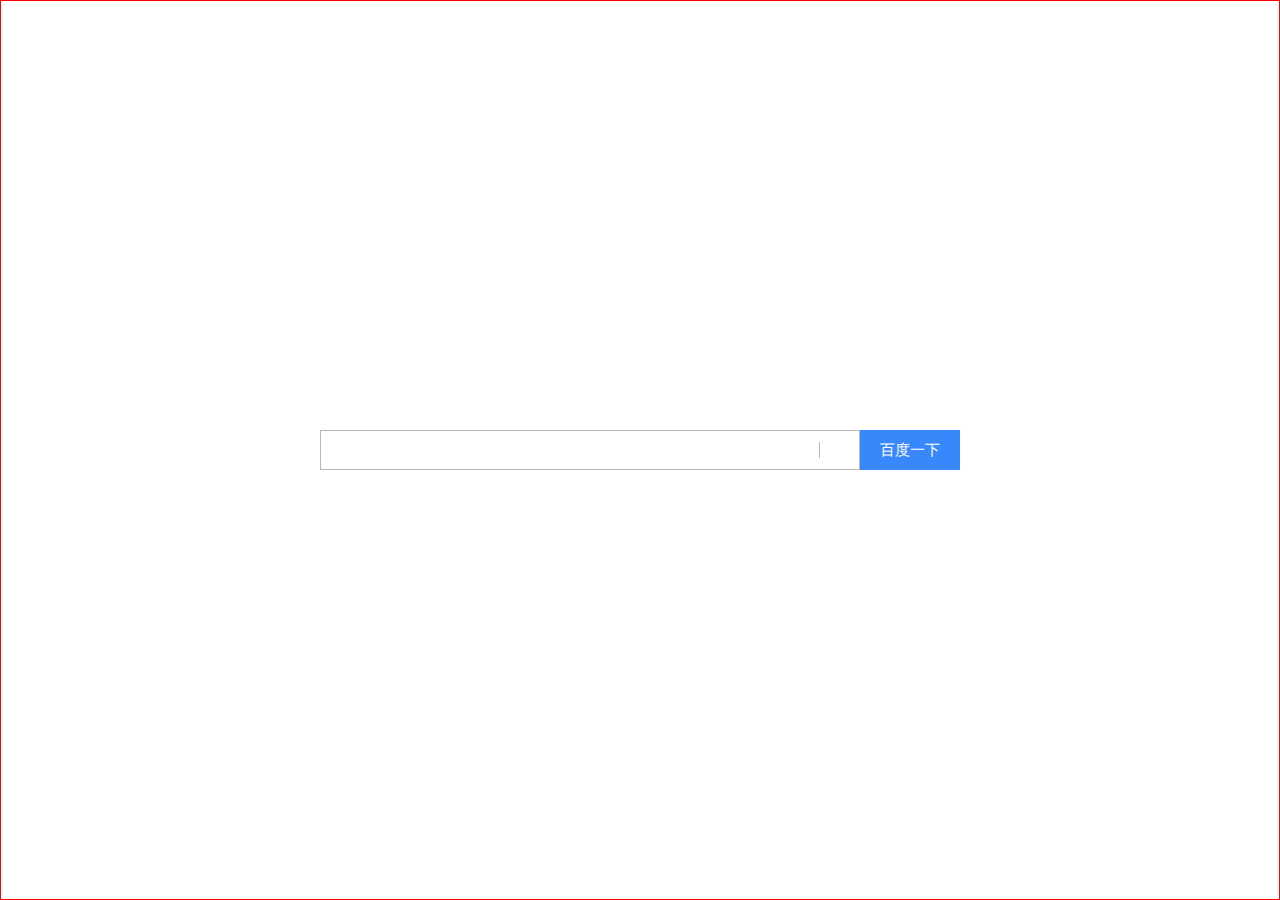
<file: baidu-demo/index.html>
<!DOCTYPE html>
<html>

<head>
    <meta charset="utf-8">
    <title>百度输入框</title>
    <script src="//at.alicdn.com/t/font_740638_tu4ym5iwz8.js"></script>
    <script src="./dynamic.js"></script>
    <link rel="stylesheet" href="./style.css">
</head>

<body>
    <div class="wrapper">
        <span class="inputWrapper">
            <input id="keyword" type="text" autocomplete=off oninput=setClassName()>
            <span class=floatDiv>
                <svg class="icon" aria-hidden="true">
                    <use xlink:href="#icon-microphone"></use>
                </svg>
                <span class="splitLine"></span>
                <svg class="icon" aria-hidden="true">
                    <use xlink:href="#icon-camera"></use>
                </svg>
            </span>
        </span>

        <button>百度一下</button>
        <ul id=suggestion class=suggestion>
            <li>选项1</li>
            <li>选项2</li>
            <li>选项3</li>
            <li>选项4</li>
        </ul>
    </div>
</body>

</html>
</file>
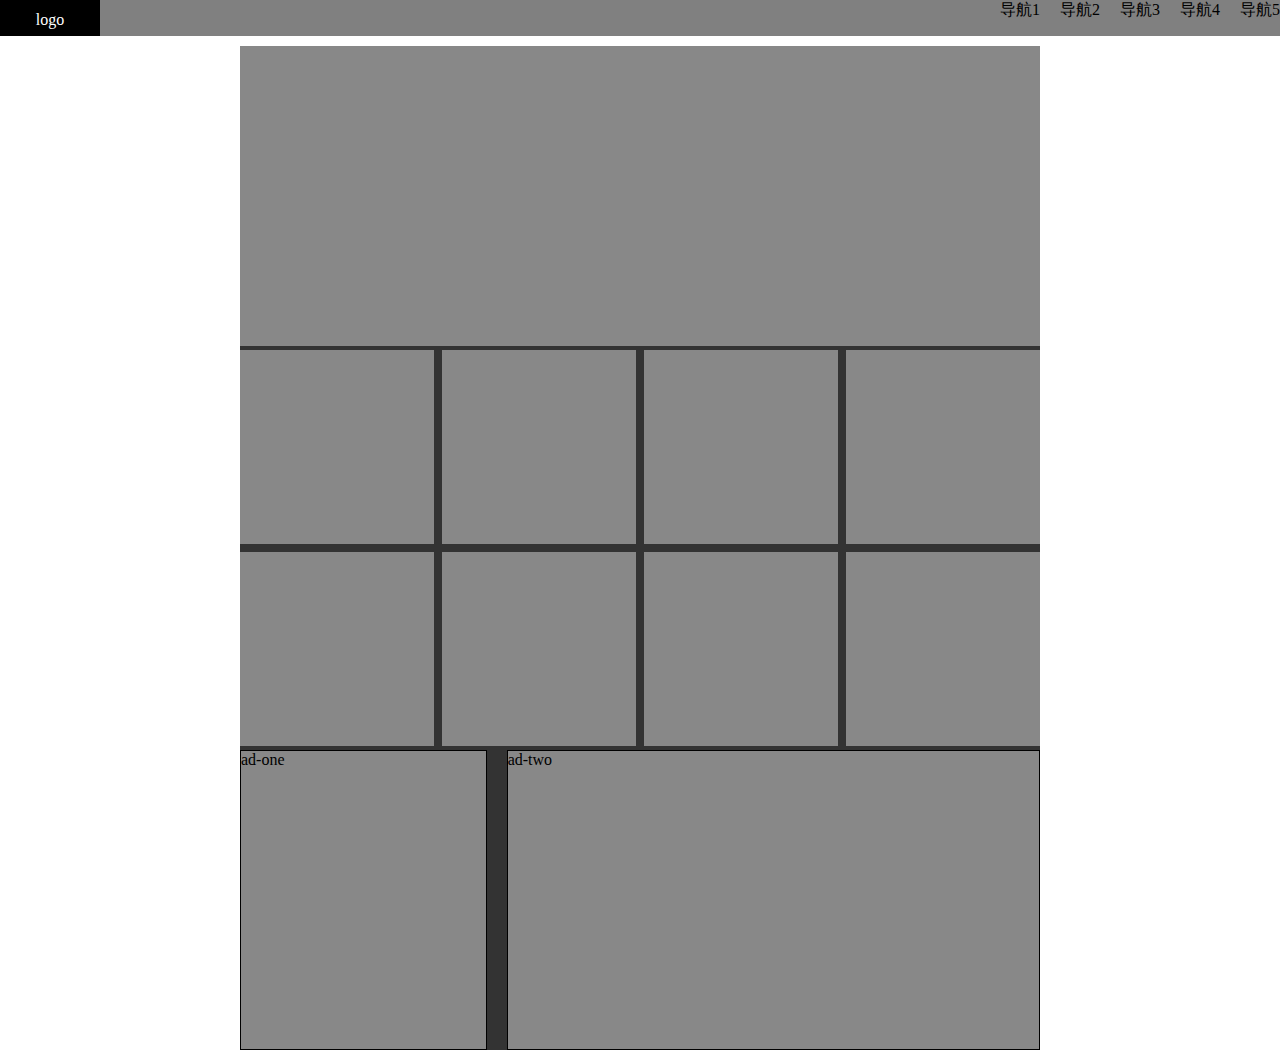
<file: layout-demo/index.html>
<!DOCTYPE html>
<html lang="en">

<head>
    <meta charset="UTF-8">
    <meta name="viewport" content="width=device-width, initial-scale=1.0">
    <meta http-equiv="X-UA-Compatible" content="ie=edge">
    <title>Document</title>
    <link rel="stylesheet" href="./style.css">
</head>

<body>
    <div class="parent clearfix">
        <div class="child">logo</div>
        <div class="child">
            <div id=nav class="nav">
                <div class="navItem">导航1</div>
                <div class="navItem">导航2</div>
                <div class="navItem">导航3</div>
                <div class="navItem">导航4</div>
                <div class="navItem">导航5</div>
            </div>
            <div class="nav2">
                <button id=button class="button">MENU</button>
            </div>
        </div>
    </div>
    <div class="banner"></div>
    <div class="pictures clearfix">
        <div class="xxx">
        <div class="picture"></div>
        <div class="picture"></div>
        <div class="picture"></div>
        <div class="picture"></div>
        <div class="picture"></div>
        <div class="picture"></div>
        <div class="picture"></div>
        <div class="picture"></div>
    </div>  
    </div>
    <div class="art">
        <div class="sider">
        ad-one
        </div>
        <div class="main">
           ad-two
        </div>
    </div>
    <script>
    button.onclick = function(){
        nav.classList.toggle('active')
    }
    </script>
</body>

</html>
</file>
<file: baidu-demo/style.css>
*{margin:0;padding:0;}
*{box-sizing:border-box;}
*::before,*::after{box-sizing:border-box;}
ul,ol{list-style:none;}
body{
  border:1px solid red;
  min-height:100vh;
  display:flex;
  justify-content:center;
  align-items:center;
}
.icon {
       width: 1em; height: 1em;
       vertical-align: -0.15em;
       fill: currentColor;
  overflow: hidden;
}
.wrapper{
  display:flex;/*使inputWrapper和baidu-button对齐*/
  position: relative;/*和ul配合*/
}
.wrapper .suggestion{
  position: absolute;
  top:100%;
  left:0;
  display:none;
}
.wrapper .suggestion.active{
  display:block;
}
.inputWrapper{
  position:relative;
  display:inline-block;/**/
  
}
.floatDiv{
  height:100%;
  position:absolute;
  right:0;
  top:0;
  display:flex;
  justify-content:center;
  align-items:center;
  margin-right:10px;
  color:#b8b8b8;
}
.splitLine{
  width:0;
  height:16px; 
  border-left:1px solid;
  margin:0 10px;
}
.inputWrapper{float:left;}
.inputWrapper + button{float:left;}
.inputWrapper + button{
  background:#3988FB;
  border:none;
  font-size:15px;
  color:white;
  padding:0 20px;
}
.inputWrapper + button:focus{
  outline:none;/**/
}
.inputWrapper + button:hover{
  box-shadow:1px 1px 1px 0 rgba(0,0,0,0.2);/**/
  background:#3781F0;
}
.inputWrapper input[type=text]{
  border:1px solid #b8b8b8;
  width:540px;
  height:40px;
  line-height:40px;
  padding-left:8px;
  font-size:15px;
}
.inputWrapper input[type=text]:focus{
  outline:none;/*  */
  border-color:#4b94fc;
}
.icon{
  width:20px;
  height:20px;
  fill:#b8b8b8;
}
.icon:hover{
  fill:#4b04fc;
  cursor:pointer;/*使悬浮上icon时变为手的形状*/
}
</file>
<file: layout-demo/style.css>
*{
    margin:0;
    padding:0;
    box-sizing: border-box;
  }
  .parent{
    margin-left:auto;
    margin-right:auto;
    background:grey;
  }
  .child:nth-child(1){
    float:left;
    background:black;
    color:white;
    height:36px;
    line-height:40px;
    text-align:center;
    width:100px;
  }
  .child:nth-child(2){
    float:right;
  }
  .clearfix::after{
    content:'';
    display:block;
    clear:both;
  }
  .clearfix{
    zoom:1;
  }   /* 想要IE6支持*/
  .nav{
    display:flex;
    justify-content:space-between;
  }
  .nav.active{
    display:flex;
    justify-content:space-between;
  }
  .navItem{
    margin-left:20px;
  }
  .parent .nav2{
    display:none;
  }
  @media (max-width:420px){
    .parent .nav2{
      display:block;
      padding:6px 0;
    }
    .parent .nav{
      display:none;
    }
  }
  .banner{
    width:800px;
    height:300px;
    margin-left:auto;
    margin-right:auto;
    background: #888;
    margin-top:10px;
  }
  @media (max-width:420px){
    .banner{width:auto;}
  }
  .pictures{
    background:#333;
    width:800px;
    margin:0 auto;
    overflow:hidden;
  }
  @media (max-width:420px){
    .pictures{
      width:auto;
    }
  }
  .pictures > .xxx{
    display:flex;
    flex-wrap:wrap;
    margin:0 -4px;
  }
  .picture{
   width:calc(25% - 8px);
   background:#888;
   height:194px;
   margin:4px;
  }
  @media (max-width:420px){
   .picture{width:calc(50% - 8px);} 
  }
  .art{
    width:800px;
    margin:0 auto;
    background:#333;
    display:flex;
    justify-content:space-between;
  }
  @media (max-width:420px){
    .art{
      width:auto;
    flex-direction:column;
    }
  }
  .art > .sider{
    width: calc(33.33333% - 20px);
    background:#888;
    height:300px;
    border:1px solid black;
  }
  .art > .main{   
    width:66.66666%;
    height:300px;
    background:#888;
    border:1px solid black;
  }
  @media (max-width:420px){
    .art > .sider,
    .art > .main{
      width:auto;
      height:auto;
    }
  }
</file>
